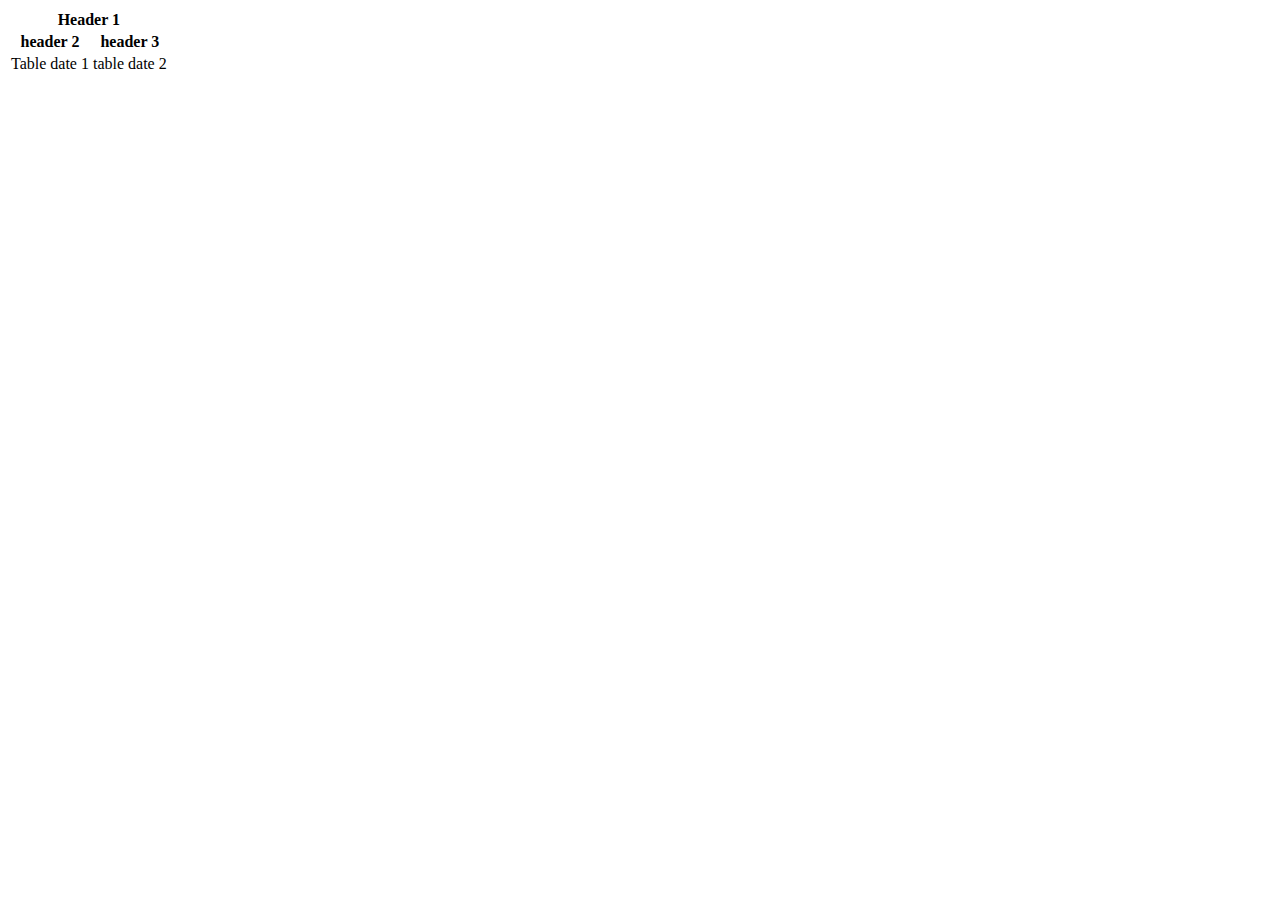
<file: table.html>
<DOCTYPE! html>
<html>
<head>
<title>Tabeller</title>
</head>

<body>
  <table>
    <thead>
      <tr>
        <th colspan="2">Header 1</th>
      </tr>
      <tr>
        <th>header 2</th>
        <th>header 3</th>
      </tr>
    </thead>
    <tbody>
      <tr>
        <td>Table date 1</td>
        <td>table date 2</td>
      </tr>  
    </tbody>
  </table>
</body>
</html>
</file>
